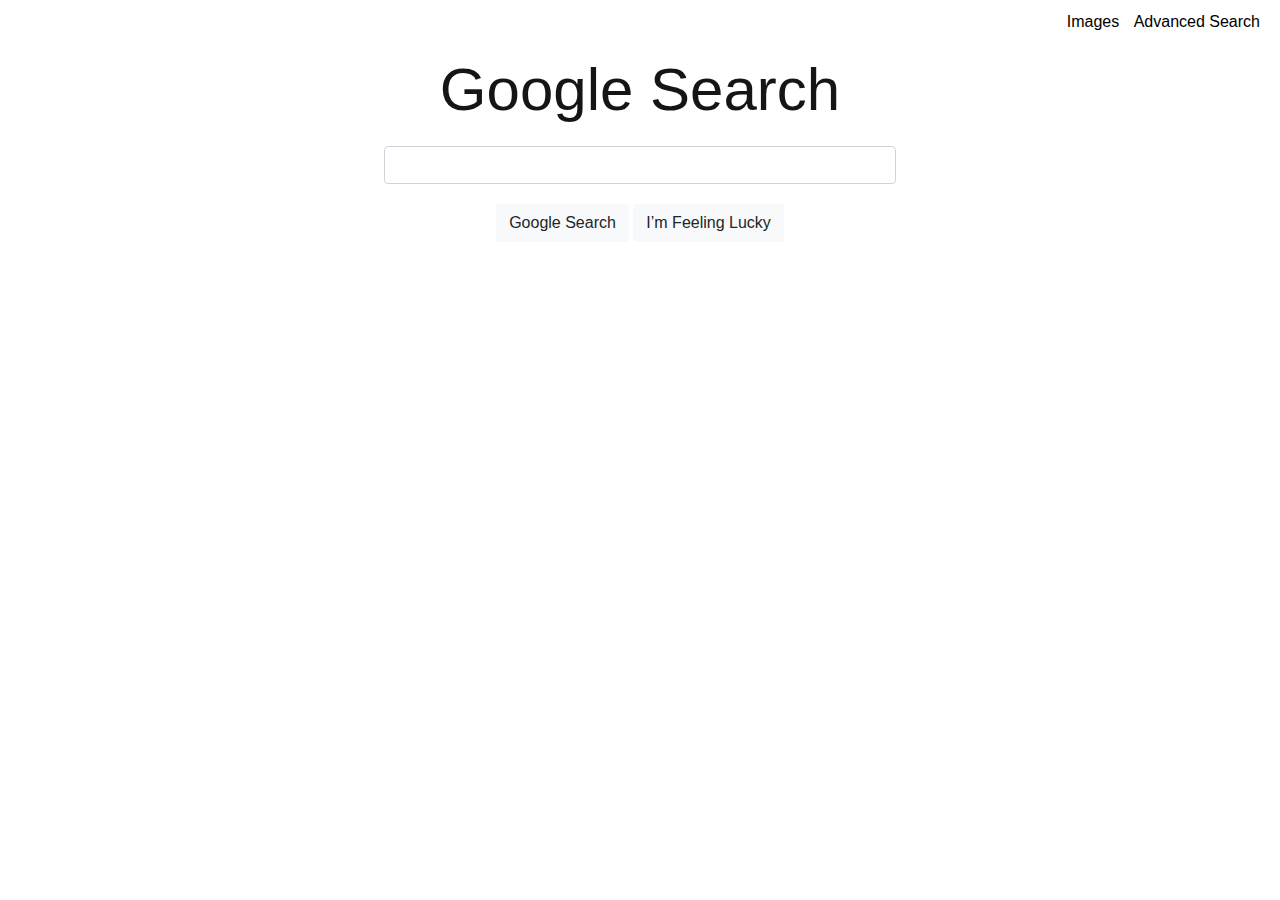
<file: basic_search/index.html>
<!DOCTYPE html>
<html lang="en">

<head>
    <title>Search</title>
    <link rel="stylesheet" href="https://maxcdn.bootstrapcdn.com/bootstrap/4.0.0/css/bootstrap.min.css"
        integrity="sha384-Gn5384xqQ1aoWXA+058RXPxPg6fy4IWvTNh0E263XmFcJlSAwiGgFAW/dAiS6JXm" crossorigin="anonymous">
    <link rel="stylesheet" href="styles.css">
</head>

<body>
    <div class=links>
        <a href="image_search.html" style="padding-right: 10px"> Images </a>
        <a href="advanced_search.html"> Advanced Search </a>
    </div>
    <div>
        <h1>Google Search</h1>
        <center>
            <form action="https://google.com/search">
                <input type="text" class="form-control" name="q">
                <div>
                    <button type="submit" class="btn btn-light">Google Search</button>
                    <button type="submit" class="btn btn-light" name="btnI" value=1> I’m Feeling Lucky</button>
                </div>
            </form>
        </center>
    </div>
</body>

</html>
</file>
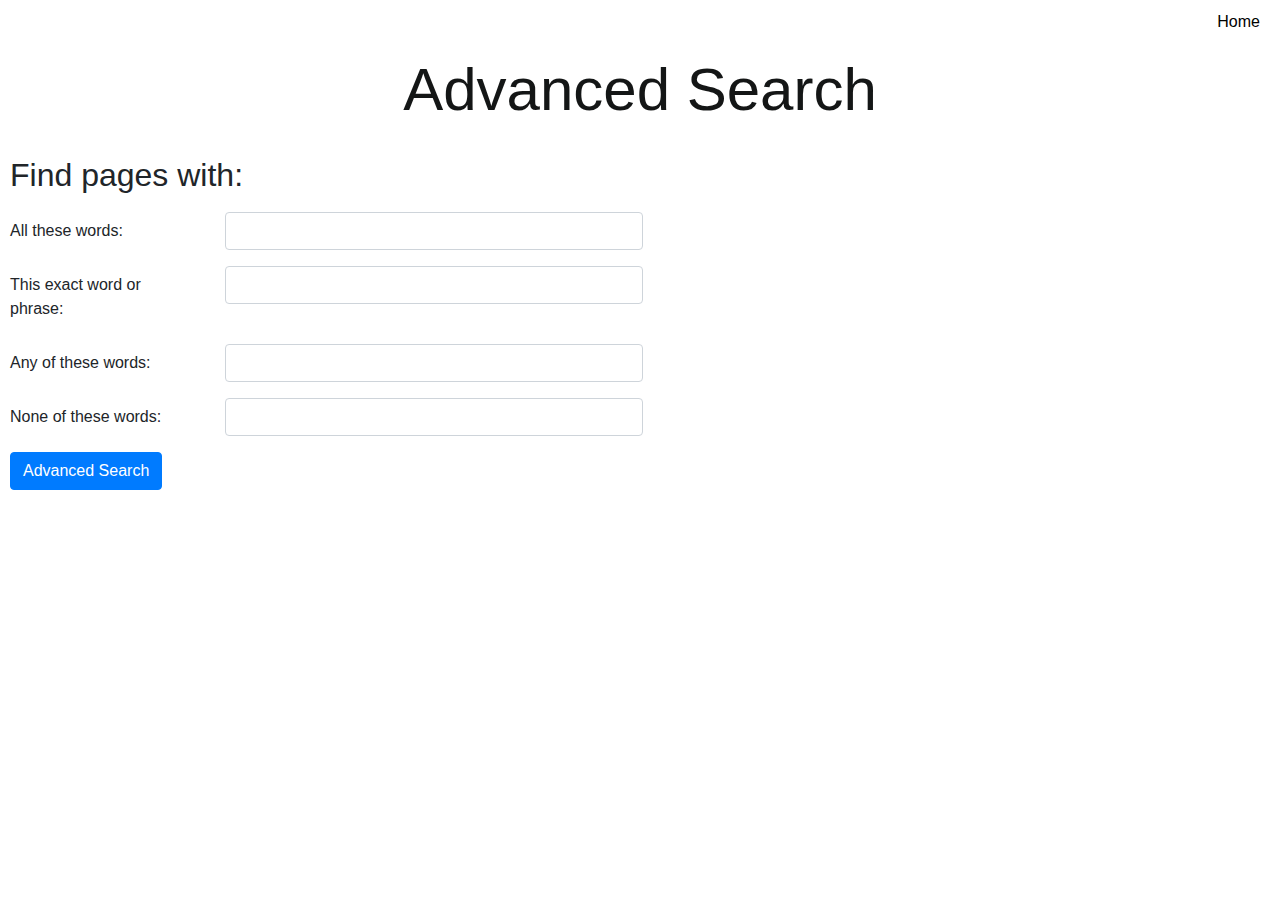
<file: basic_search/advanced_search.html>
<!DOCTYPE html>
<html lang="en">

<head>
    <title>Advanced Search</title>
    <link rel="stylesheet" href="https://maxcdn.bootstrapcdn.com/bootstrap/4.0.0/css/bootstrap.min.css"
        integrity="sha384-Gn5384xqQ1aoWXA+058RXPxPg6fy4IWvTNh0E263XmFcJlSAwiGgFAW/dAiS6JXm" crossorigin="anonymous">
    <link rel="stylesheet" href="styles.css">
</head>

<body>
    <div class="links">
        <a href="index.html">Home</a>
    </div>
    <div>
        <h1>Advanced Search</h1>
        <form action="https://www.google.com/search" style="padding: 10px">
            <h2>Find pages with:</h2>
            <div class="form-group row">
                <label class="col-sm-2 col-form-label">All these words:</label>
                <div class="col-sm-10">
                    <input type="text" class="form-control" name="as_q">
                </div>
            </div>
            <div class="form-group row">
                <label class="col-sm-2 col-form-label">This exact word or phrase:</label>
                <div class="col-sm-10">
                    <input type="text" class="form-control" name="as_epq">
                </div>
            </div>
            <div class="form-group row">
                <label class="col-sm-2 col-form-label">Any of these words:</label>
                <div class="col-sm-10">
                    <input type="text" class="form-control" name="as_oq">
                </div>
            </div>
            <div class="form-group row">
                <label class="col-sm-2 col-form-label">None of these words:</label>
                <div class="col-sm-10">
                    <input type="text" class="form-control" name="as_eq">
                </div>
            </div>
            <div>
                <button type="submit" class="btn btn-primary">Advanced Search</button>
            </div>
        </form>
    </div>
</body>

</html>
</file>
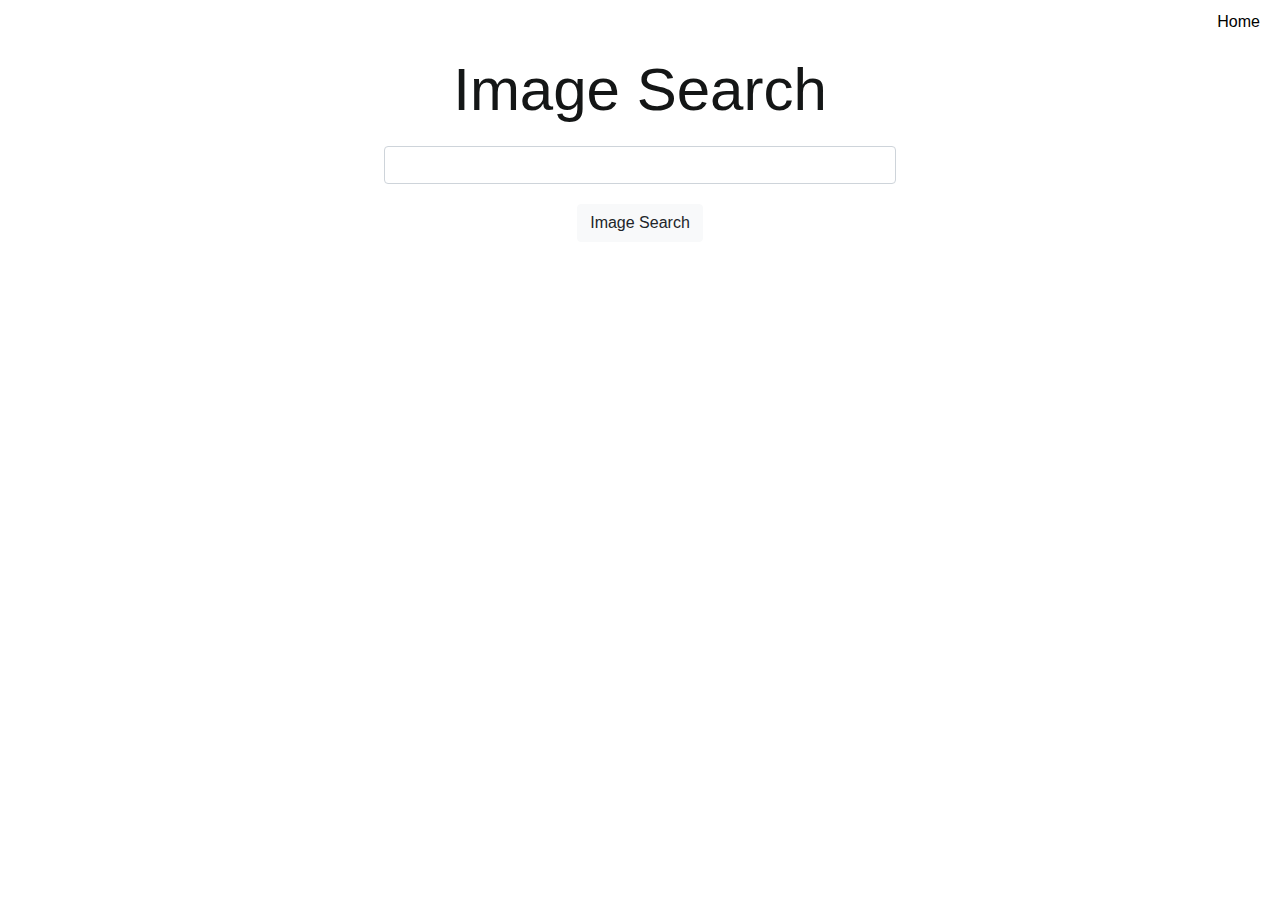
<file: basic_search/image_search.html>
<!DOCTYPE html>
<html lang="en">

<head>
    <title>Image Search</title>
    <link rel="stylesheet" href="https://maxcdn.bootstrapcdn.com/bootstrap/4.0.0/css/bootstrap.min.css"
        integrity="sha384-Gn5384xqQ1aoWXA+058RXPxPg6fy4IWvTNh0E263XmFcJlSAwiGgFAW/dAiS6JXm" crossorigin="anonymous">
    <link rel="stylesheet" href="styles.css">
</head>

<body>
    <div class="links">
        <a href="index.html">Home</a>
    </div>
    <div>
        <h1>Image Search</h1>
        <center>
            <form action="https://google.com/search">
                <input type="text" class="form-control" name="q">
                <div>
                    <input name="tbm" value="isch" hidden>
                    <button type="submit" class="btn btn-light">Image Search</button>
            </form>
        </center>
    </div>

</body>

</html>
</file>
<file: basic_search/styles.css>
h1 {
    font-size: 60px;
    margin: 20px;
    text-align: center;
    color: rgb(20, 22, 22);
}

h2 {
    padding-bottom: 10px;
}

a {
    color: black;
}

.links {
    text-align: right;
    padding: 10px 20px 0px 10px;
}

.search_bar {
    text-align: center;
}

.btn-light {
    margin-top: 20px
}

.form-control {
    width: 40%;
}
</file>
